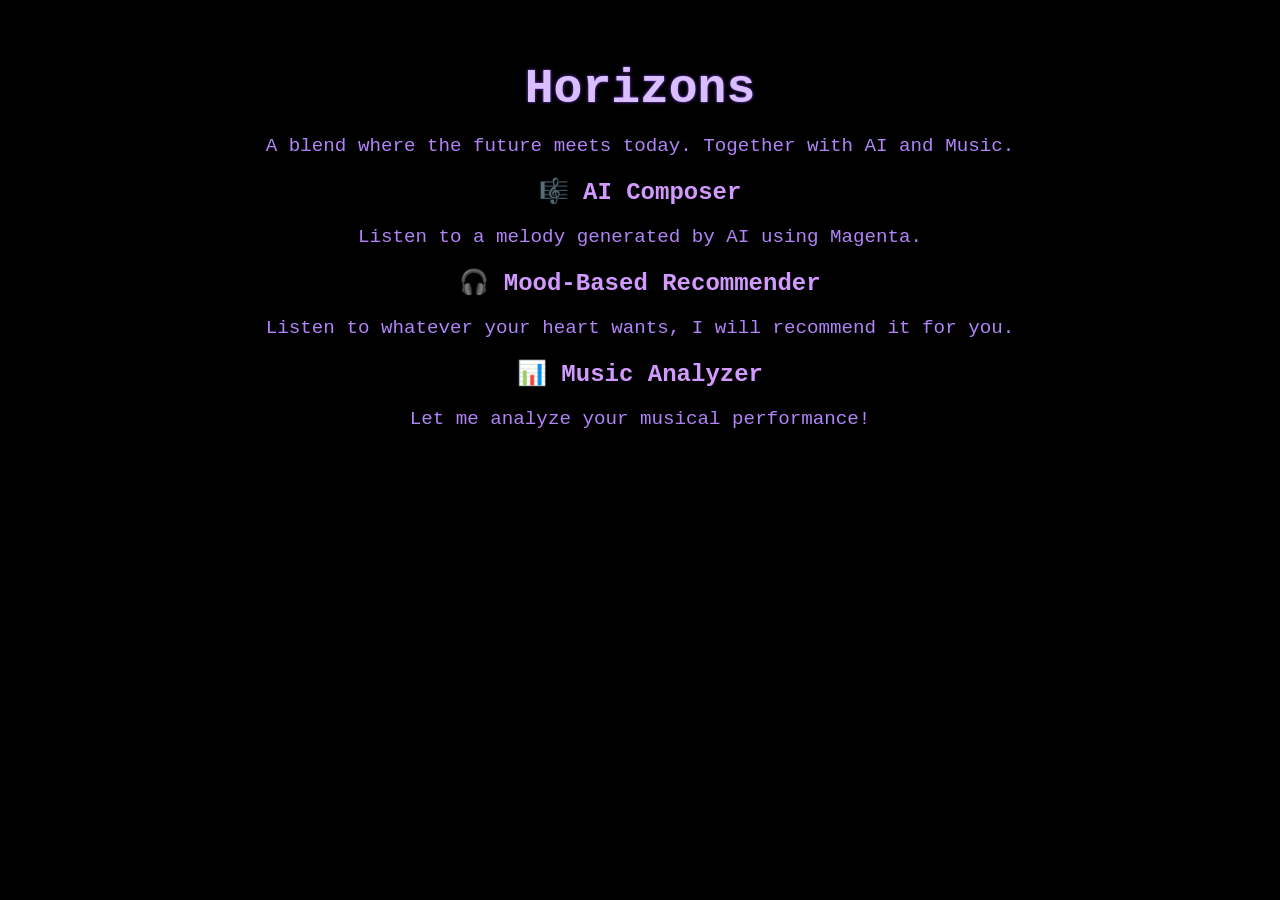
<file: index.html>
<!DOCTYPE html>
<html lang="en">
<head>
  <meta charset="UTF-8" />
  <meta name="viewport" content="width=device-width, initial-scale=1.0" />
  <title>Horizons</title>
  <link rel="stylesheet" href="style.css" />
</head>
<body>
  <div class="container">
    <h1>Horizons</h1>
    <p>A blend where the future meets today. Together with AI and Music.</p>

    <div class="section">
      <h2><a href="ai-composer.html">🎼 AI Composer</a></h2>
      <p>Listen to a melody generated by AI using Magenta.</p>
    </div>

    <div class="section">
      <h2><a href="mood-music.html">🎧 Mood-Based Recommender</a></h2>
      <p>Listen to whatever your heart wants, I will recommend it for you.</p>
    </div>

    <div class="section">
      <h2><a href="judgemyperformance.html">📊 Music Analyzer</a></h2>
      <p>Let me analyze your musical performance!</p>
    </div>
  </div>
</body>
</html>
</file>
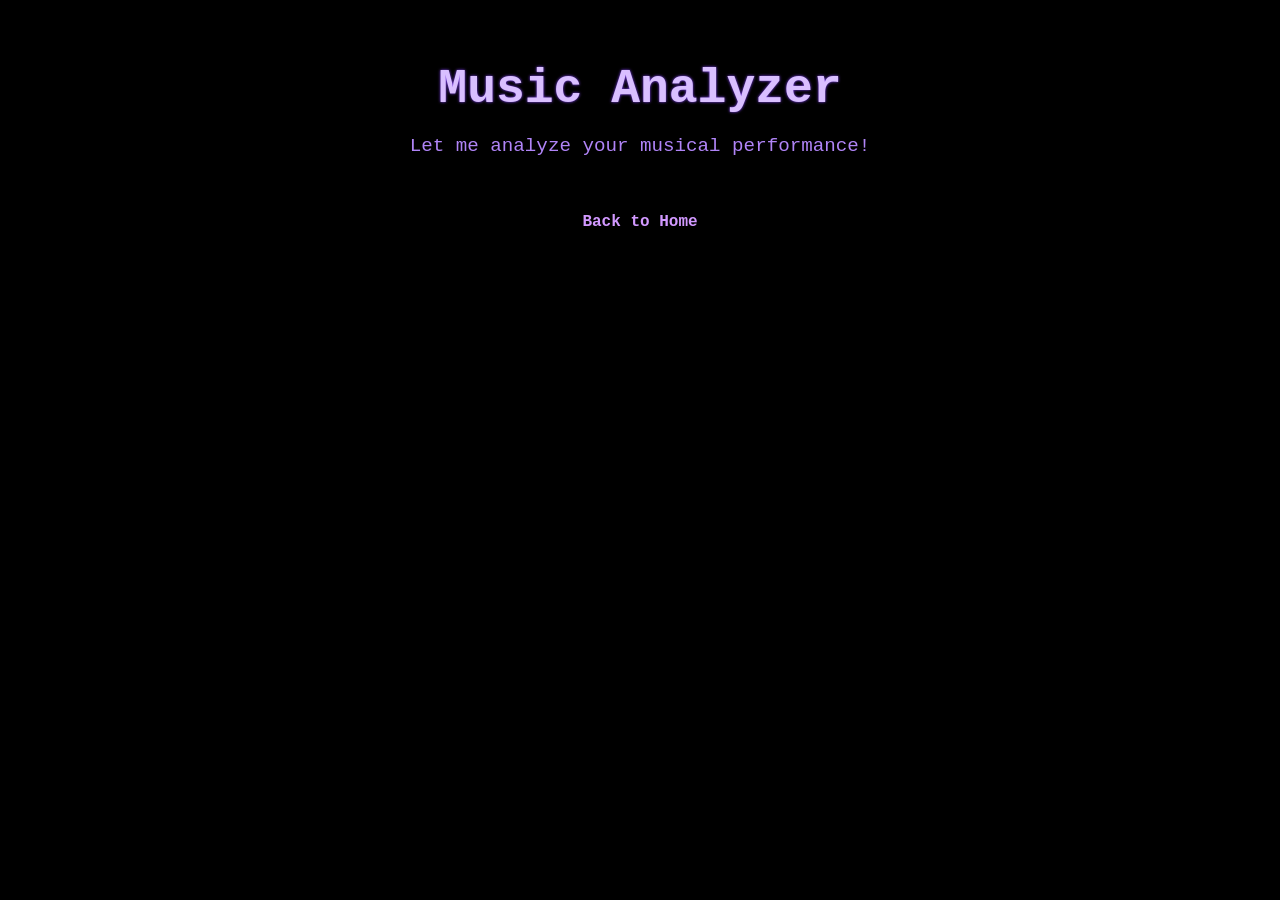
<file: judgemyperformance.html>
<!DOCTYPE html>
<html lang="en">
<head>
  <meta charset="UTF-8" />
  <meta name="viewport" content="width=device-width, initial-scale=1.0" />
  <title>Music Analyzer</title>
  <link rel="stylesheet" href="style.css" />
</head>
<body>
  <div class="container">
    <h1>Music Analyzer</h1>
    <p>Let me analyze your musical performance!</p>
    <!-- Add functionality for music analysis -->
    <br><br>
    <a href="index.html">Back to Home</a>
  </div>
</body>
</html>
</file>
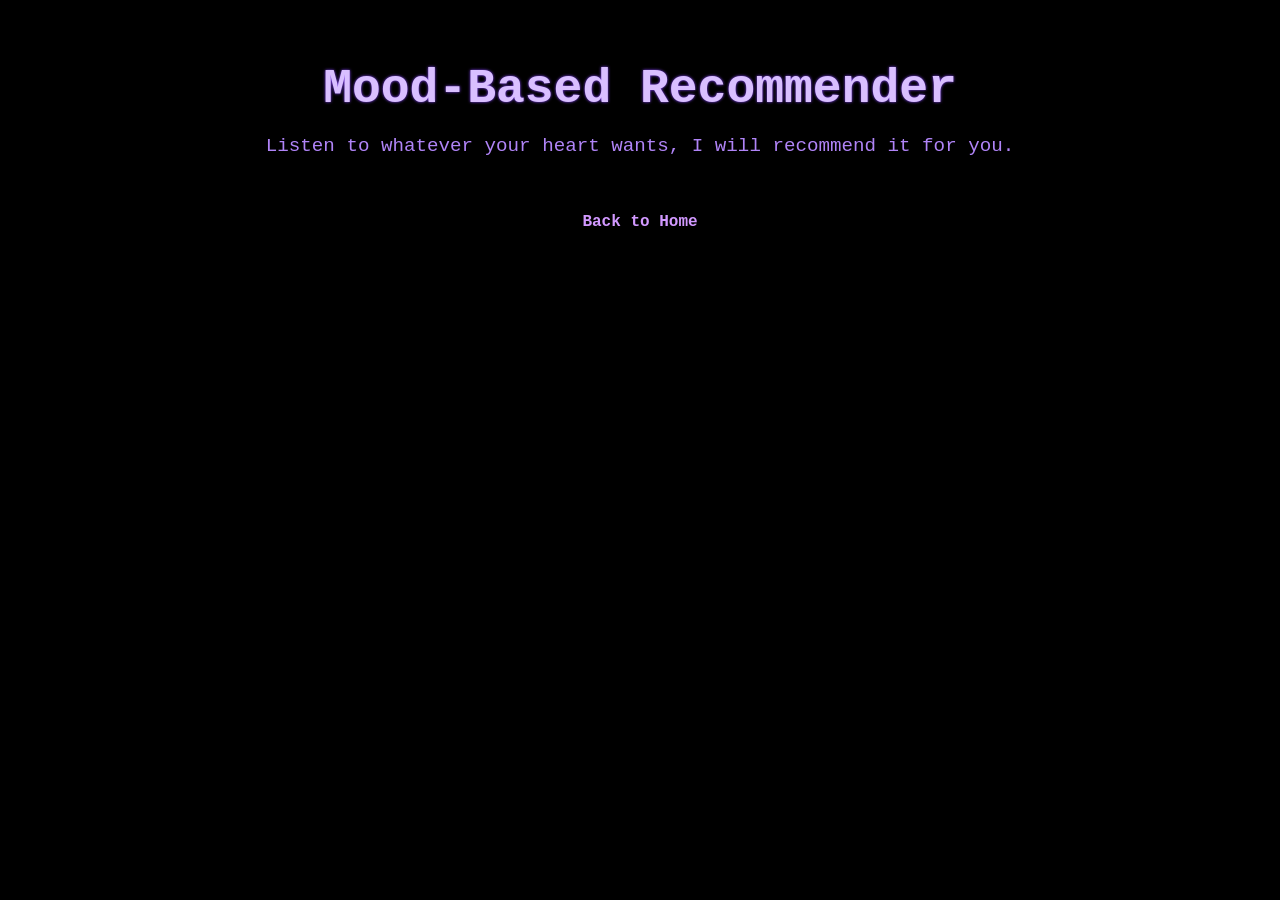
<file: mood-music.html>
<!DOCTYPE html>
<html lang="en">
<head>
  <meta charset="UTF-8" />
  <meta name="viewport" content="width=device-width, initial-scale=1.0" />
  <title>Mood-Based Recommender</title>
  <link rel="stylesheet" href="style.css" />
</head>
<body>
  <div class="container">
    <h1>Mood-Based Recommender</h1>
    <p>Listen to whatever your heart wants, I will recommend it for you.</p>
    <!-- Add future functionality here for mood-based recommendations -->
    <br><br>
    <a href="index.html">Back to Home</a>
  </div>
</body>
</html>
</file>
<file: style.css>
/* Global style */
body {
  margin: 0;
  font-family: 'Courier New', Courier, monospace;
  background-color: #000000;
  color: #b084f7;
  text-align: center;
  padding: 30px;
}

h1 {
  font-size: 3em;
  margin-bottom: 10px;
  color: #d9bfff;
  text-shadow: 0 0 3px #8847ff;
}

p {
  font-size: 1.2em;
  margin-bottom: 20px;
}

.container {
  max-width: 800px;
  margin: auto;
}

a {
  color: #d299ff;
  text-decoration: none;
  font-weight: bold;
}

a:hover {
  text-decoration: underline;
}

/* Button group */
.button-group {
  display: flex;
  flex-wrap: wrap;
  justify-content: center;
  gap: 15px;
  margin-bottom: 30px;
}

/* Mood buttons */
.button-group button {
  background-color: #1e1e1e;
  color: #e0d2ff;
  border: none;
  padding: 12px 20px;
  font-size: 1em;
  font-family: inherit;
  cursor: pointer;
  border-radius: 8px;
  transition: background-color 0.3s ease, transform 0.2s ease;
}

.button-group button:hover {
  background-color: #2e2e2e;
  transform: scale(1.03);
}

/* Description and status */
#status, #description {
  font-size: 1.1em;
  color: #bbb;
  margin-top: 10px;
}

canvas {
  margin-top: 20px;
  background-color: #111;
  border-radius: 6px;
  display: block;
  margin-left: auto;
  margin-right: auto;
}
</file>
